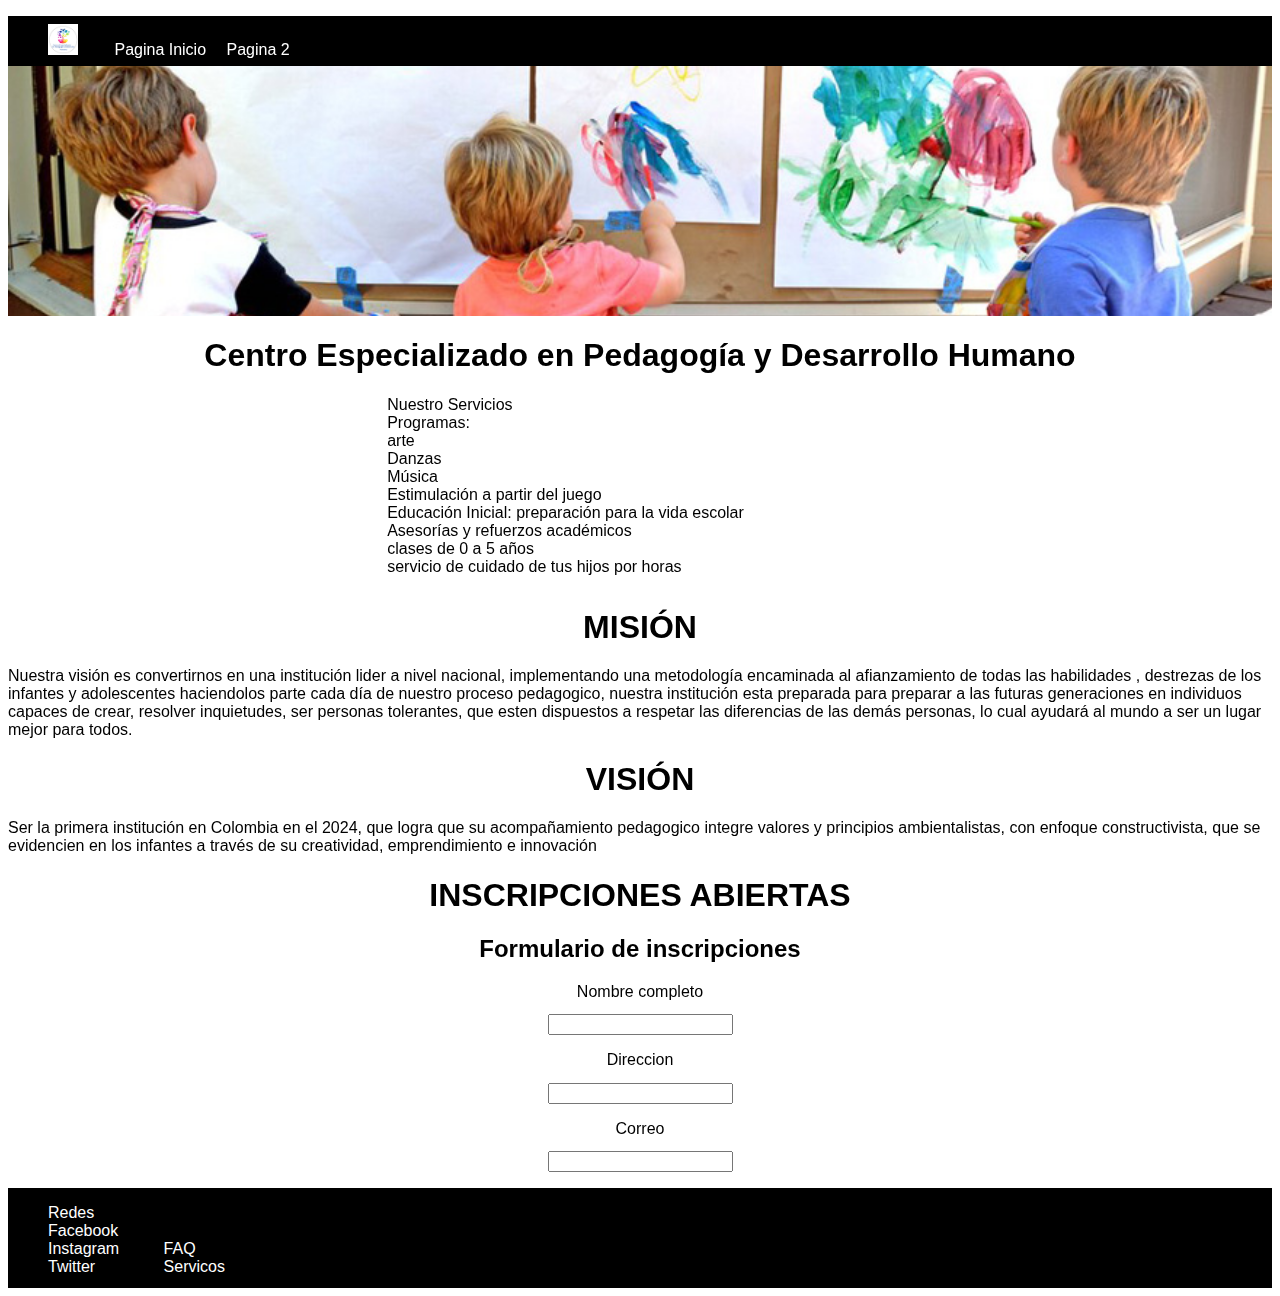
<file: pagina web/old/index.html>
<!DOCTYPE html> <!-- Tipo documento HTML -->
 <html lang="es"> <!-- Indica el idioma en el que est el contenido -->
 <head>  <!-- No es visible las conexiones -->
    <meta charset="UTF-8"> <!--  Mostrar caracteres especiales -->
    <link rel="stylesheet" href="css/estilos.css">
    <meta http-equiv="X-UA-Compatible" content="IE=edge">
    <meta name="viewport" content="width=device-width, initial-scale=1.0">
    <title>Centro especializado en educación</title>
 </head>
 <body>
    <header>
        <nav>
            <ul>
               <li><a href="index.html"><img width="30" src="imagenes/logo.jpg"></a></li>
               <li><a href="index.html"> Pagina Inicio</a></li>
               <li><a href="pagina 2.html"> Pagina 2</a></li>
            </ul>
        </nav>
    </header>
  <section>
    <div class="slider-container">  
        <img
          class="slider-item"
          src="imagenes/carrou 2.jpg">
        <img
          class="slider-item"
          src="imagenes/carrou3.jpg">
        <img
          class="slider-item"
          src="imagenes/carrousel.webp">
      </div>  
  </section> 
<div class="continfo">
    <h1>Centro Especializado en Pedagogía y Desarrollo Humano</h1>
    <dl>Nuestro Servicios</dl>
    <dt>Programas:</dt>
    <dd>arte</dd>
    <dd>Danzas</dd>
    <dd>Música</dd>
    <dd>Estimulación a partir del juego</dd>
    <dd>Educación Inicial: preparación para la vida escolar</dd>
    <dd>Asesorías y refuerzos académicos</dd>
    <dd>clases de 0 a 5 años</dd>
    <dd>servicio de cuidado de tus hijos por horas</dd>
</div>
 </section>
 <section class="valores">
    <h1>MISIÓN</h1> 
    <p>Nuestra visión es convertirnos en una institución lider a nivel nacional, implementando una metodología encaminada al afianzamiento de todas las habilidades , destrezas de los infantes y adolescentes haciendolos parte cada día de nuestro proceso pedagogico, nuestra institución esta preparada para preparar a las futuras generaciones en individuos capaces de crear, resolver inquietudes, ser personas tolerantes, que esten dispuestos a respetar las diferencias de las demás personas, lo cual ayudará al mundo a ser un lugar mejor para todos.</p>
    <h1>VISIÓN</h1>
    <p>Ser la primera institución en Colombia en el 2024, que logra  que su acompañamiento pedagogico integre valores y principios ambientalistas, con enfoque constructivista, que se evidencien en los infantes a través de su creatividad, emprendimiento e innovación</p>
</section>  
 <section>
    <form>
        <h1>INSCRIPCIONES ABIERTAS</h1>
        <h2>Formulario de inscripciones</h2>
        <label for="">Nombre completo</label>
        <input type="text">
        <label for=""> Direccion</label>
        <input type="text">
        <label for=""> Correo</label>
        <input type="email">
        <label for=""></label>
    </form>
</section>
<footer>
    <ul>
        <li>Redes</li>
        <li><a href="https://es-la.facebook.com/">Facebook</a></li>
        <li><a href="https://www.instagram.com/">Instagram</a></li>
        <li><a href="https://twitter.com/?lang=es">Twitter</a></li>
    </ul>
    <ul>
        <li><a href="#">FAQ</a></li>
        <li><a href="#">Servicos</a></li>
    </ul>        
 </footer> 
 </body>
 </html>
</file>
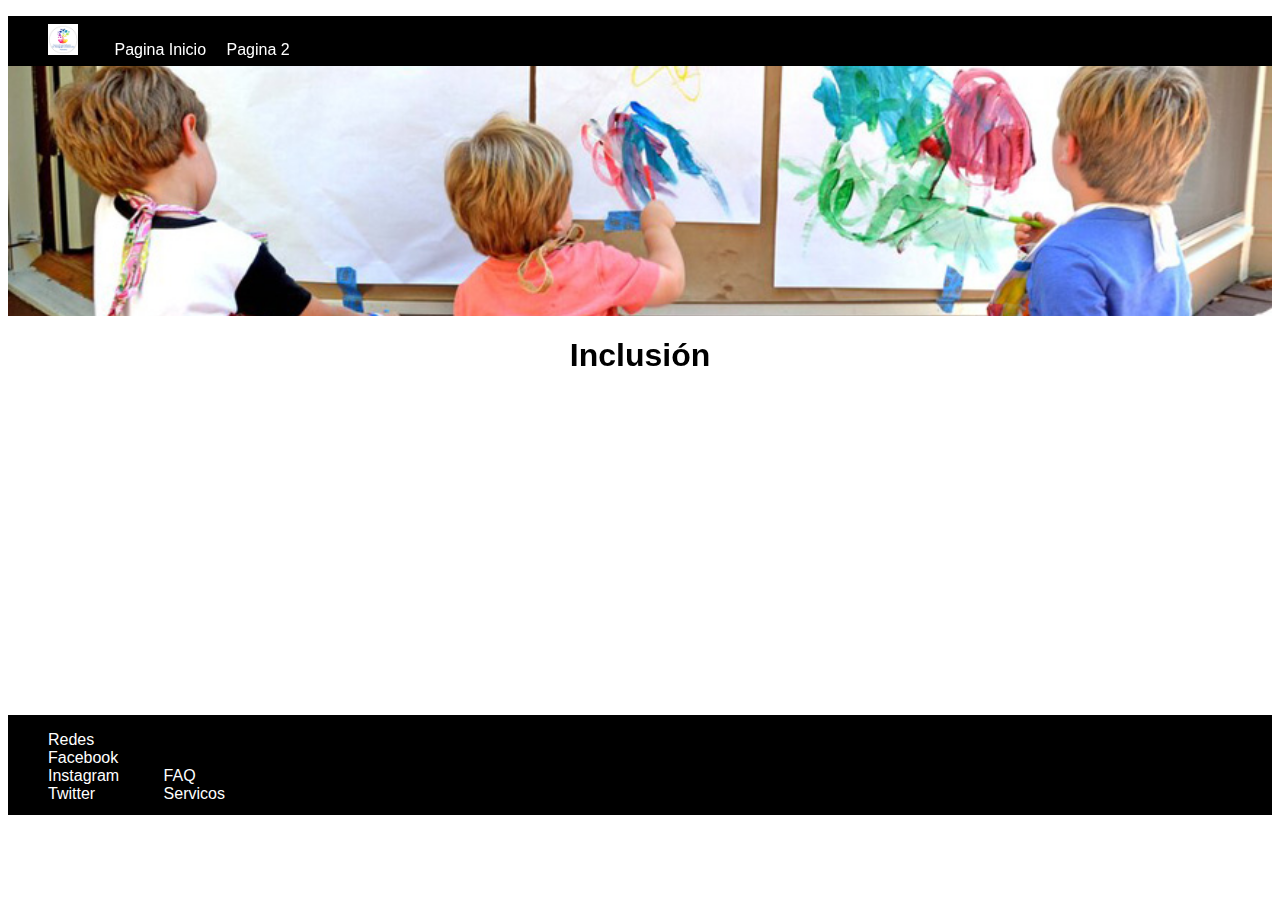
<file: pagina web/old/pagina 2.html>
<!DOCTYPE html> <!-- Tipo documento HTML -->
<html lang="es"> <!-- Indica el idioma en el que est el contenido -->
<head>  <!-- No es visible las conexiones -->
   <meta charset="UTF-8"> <!--  Mostrar caracteres especiales -->
   <link rel="stylesheet" href="css/estilos.css">
   <meta http-equiv="X-UA-Compatible" content="IE=edge">
   <meta name="viewport" content="width=device-width, initial-scale=1.0">
   <title>Centro especializado en educación</title>
</head>
<body>
    <header>
        <nav>
            <ul>
               <li><a href="index.html"><img width="30" src="imagenes/logo.jpg"></a></li>
               <li><a href="index.html"> Pagina Inicio</a></li>
               <li><a href="pagina 2.html"> Pagina 2</a></li>
            </ul>
        </nav>
    </header>
  <section>
    <div class="slider-container">  
        <img
          class="slider-item"
          src="imagenes/carrou 2.jpg">
        <img
          class="slider-item"
          src="imagenes/carrou3.jpg">
        <img
          class="slider-item"
          src="imagenes/carrousel.webp">
      </div>  
  </section> 
 </section> 
     <section class="youtube">
     <h1>Inclusión</h1>
     <iframe width="560" height="315" src="https://www.youtube.com/embed/SHbjRg99QKc" title="YouTube video player" frameborder="0" allow="accelerometer; autoplay; clipboard-write; encrypted-media; gyroscope; picture-in-picture" allowfullscreen></iframe>
 </section>
<footer>
   <ul>
       <li>Redes</li>
       <li><a href="https://es-la.facebook.com/">Facebook</a></li>
       <li><a href="https://www.instagram.com/">Instagram</a></li>
       <li><a href="https://twitter.com/?lang=es">Twitter</a></li>
   </ul>
   <ul>
       <li><a href="#">FAQ</a></li>
       <li><a href="#">Servicos</a></li>
   </ul>        
</footer> 
</body>
</html>
</file>
<file: pagina web/old/css/estilos.css>
body {
    font-family: Arial, Helvetica, sans-serif;

}
H1 {
    text-align: center;
}
a {
    text-decoration: none;
    color: white;
}
header { 
    height: 50px;
    width: 100%;
    background-color: black;;
}

nav {
    font-family: Arial, Helvetica, sans-serif;
    color: white;
}

.slider-container {
    scroll-snap-type: x mandatory;
    display: flex;
    width: 100%;
    height: 250px;
    background-color: black;
    overflow-x: scroll;
  }
  
  .slider-container img {
    flex: 0 0 100%;
    width: 100%;
    object-fit: cover;
    scroll-snap-align: center;
  }

nav li {
    display: inline-block;
    margin: 0 1em 0 0;
}

nav li img {
    margin: 0.5em 1em 0 0;
}

form {
    text-align: center;
}

form label {
    text-align: center;
    margin: 1em 0 0 0;
    display: block;
}

form input {
    text-align: center;
    margin: 1em 0 0 0;
}
iframe {
    text-align: center;
}
.youtube {
    text-align: center;
}
.imginfo {
    margin: 0 0 0 0;
    display: block;
    width: 100%;
    height: 250px;
    background: url(imagenes/carrou\ 2.jpg);
  
}
.color {
    width: 100%;
    height: 250px;
    background-color: black;
    opacity: 0.5;
}
.continfo {
    width: 100%;
    height: 250px;
    font-family: Arial, Helvetica, sans-serif;
    color: black;
}
.continfo dl {
    margin: 0 0 0 30%;
}
.continfo dt {
    margin: 0 0 0 30%;
}
.continfo dd {
    margin: 0 0 0 30%;
}
.continfo h1 {
text-align: center;
}
.valores {

}
footer {display: inline-block;
    background-color: black;
    width: 100%;
    height: 100px;
    color: white;
}
footer ul {
    list-style: none;
    display: inline-block;
}

@media only screen and (max-width: 1024px) {
  
  }

  @media only screen and (max-width: 768px) {
  .continfo {
    height: 100%;
  }
  }
</file>
